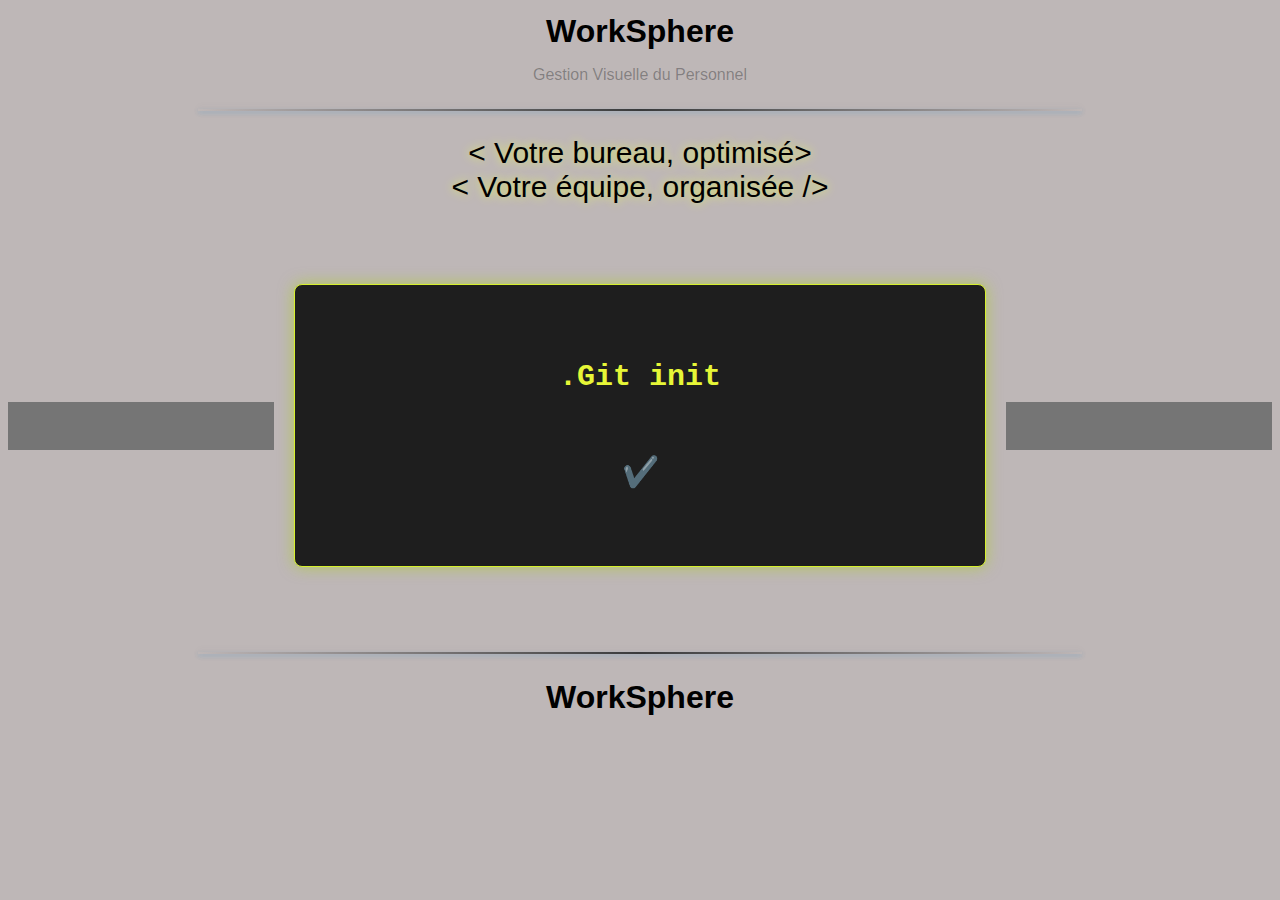
<file: index.html>
<!DOCTYPE html>
<html lang="en">

<head>
    <meta charset="UTF-8">
    <meta name="viewport" content="width=device-width, initial-scale=1.0">
    <title>Worksphere</title>
    <link rel="stylesheet" href="style-index.css">
</head>

<body>
    <header>
        <div class="header-cont">
            <h1>
                WorkSphere
            </h1>
            <p>
                Gestion Visuelle du Personnel
            </p>
        </div>
        <hr>
    </header>
    <main>
        <div class="para-1">
            <p>
                < Votre bureau, optimisé>
            </p>
            <p>
                < Votre équipe, organisée />
            </p>
        </div>

        <div class="all-container">

            <div class="box-l"></div>
            <a href="dashboard.html">
            <section class="getstarted">
                <div class="inner">
                    <p>
                        .Git init
                    </p>
                    <p>
                        ✔️
                    </p>

                </div>
            </section>
            </a>
            <div class="box-r"></div>
        </div>
    </main>
    <footer>
        <hr>
        <div class="header-cont">
            <h1>
                WorkSphere
            </h1>
            
        </div>
        
    </footer>
</body>

</html>
</file>
<file: style-index.css>
/* Variables CSS pour une gestion facile du responsive */
:root {
    --mobile-padding: 1rem;
    --mobile-font-size: 1.2rem;
}


/* Tablettes et mobiles */
@media (max-width: 768px) {
    body {
        padding: 0 var(--mobile-padding);
    }
    
    /* Adaptation de l'en-tête */
    header .header-cont {
        margin-top: 0.5em;
        gap: 0.5em;
    }
    
    header h1 {
        font-size: 2rem;
    }
    
    header p {
        font-size: 1rem;
    }
    
    header hr {
        width: 90%;
        margin: 15px auto;
    }
    
    /* Adaptation du texte principal */
    main .para-1 {
        font-size: 1.5rem;
        margin: 1em 0;
    }
    
    /* Réorganisation du conteneur principal */
    .all-container {
        flex-direction: column;
        gap: 10px;
        margin: 1em 0;
    }
    
    /* Adaptation des éléments décoratifs */
    .box-l, .box-r {
        height: 2px;
        max-width: 100%;
        width: 80%;
    }
    
    /* Adaptation du bouton principal */
    .getstarted {
        width: 90%;
        max-width: 280px;
        padding: 1.2em;
        font-size: 1.3rem;
        margin: 1em auto;
        order: -1; /* Place le bouton en premier */
    }
    
    /* Adaptation du pied de page */
    footer hr {
        width: 90%;
        margin: 15px auto;
    }
    
    footer h1 {
        font-size: 1.5rem;
    }
}

@media (max-width: 375px) {
    header h1 {
        font-size: 1.8rem;
    }
    
    main .para-1 {
        font-size: 1.2rem;
    }
    
    .getstarted {
        font-size: 1.2rem;
        padding: 1.2em 0.8em;
    }
    
    .box-l, .box-r {
        width: 50%;
    }
}


body {
    font-family: 'Gill Sans', 'Gill Sans MT', Calibri, 'Trebuchet MS', sans-serif;
    background-color: rgb(190, 183, 183);
}

/* En-tête avec logo et slogan */
header {
    text-align: center;
    margin-top: 0;
}

header .header-cont {
    display: flex;
    flex-direction: column;
    gap: 0;
    margin-top: -1em;
}

header h1 {
    margin-bottom: 0;
}

header p {
    color: rgba(3, 6, 9, 0.324);
    margin-bottom: 0;
}

/* Ligne de séparation stylisée */
header hr {
    width: 70%;
    margin: 25px auto;
    border: none;
    height: 2px;
    background: linear-gradient(90deg, transparent, #393a3b, transparent);
    box-shadow:
        0 2px 4px rgba(52, 152, 219, 0.3),
        0 0 8px rgba(111, 112, 113, 0.1);
}

/* Pied de page */
footer {
    text-align: center;
    margin-top: 0;
}

footer .header-cont {
    display: flex;
    flex-direction: column;
    gap: 0;
}

footer h1 {
    margin-bottom: 0;
    margin-top: 0;
}

footer p {
    color: rgba(3, 6, 9, 0.324);
    margin-bottom: 0;
}

footer hr {
    width: 70%;
    margin: 25px auto;
    border: none;
    height: 2px;
    background: linear-gradient(90deg, transparent, #393a3b, transparent);
    box-shadow:
        0 2px 4px rgba(52, 152, 219, 0.3),
        0 0 8px rgba(111, 112, 113, 0.1);
}

/* Contenu principal centré */
main {
    text-align: center;
    margin-bottom: 0;
}

/* Section d'accroche avec style code */
main .para-1 {
    display: flex;
    flex-direction: column;
    font-size: 30px;
    margin-bottom: 0;
}

main .para-1 p {
    margin-bottom: 0;
    margin-top: 0em;
    text-shadow: 0 0 10px rgb(225, 239, 98);
}

/* Conteneur pour l'alignement horizontal */
.all-container {
    display: flex;
    align-items: center;
    justify-content: center;
    gap: 20px;
    margin: 20px 0;
}

.all-container a {
    text-decoration: none;
}

/* Barres décoratives de chaque côté du bouton */
.box-l,
.box-r {
    height: 3em;
    background-color: #757575;
    flex: 1;
    max-width: 40em;
}

/* Bouton d'appel à l'action principal */
.getstarted {
    display: flex;
    flex-direction: column;
    padding: 1.5em;
    justify-content: center;
    background-color: #1e1e1e;
    color: #e6f637;
    width: 20em;
    font-family: 'Courier New', monospace;
    font-size: 30px;
    font-weight: 600;
    border-radius: 8px;
    border: 1px solid #d6f02d;
    margin: 2em auto;
    text-align: center;
    box-shadow: 0 0 15px rgba(171, 214, 15, 0.589);
    flex-shrink: 0;
}

/* Contenu interne du bouton */
.inner {
    display: flex;
    justify-content: center;
    flex-direction: column;
    align-items: center;
    gap: 0px;
}

/* Effets de survol pour l'interactivité */
.getstarted:hover {
    box-shadow: 0 0 20px rgba(0, 255, 0, 0.4);
    transform: translateY(-2px);
    text-shadow: 0 0 10px rgb(225, 239, 98);
    transition: all 0.3s ease;
}
</file>
